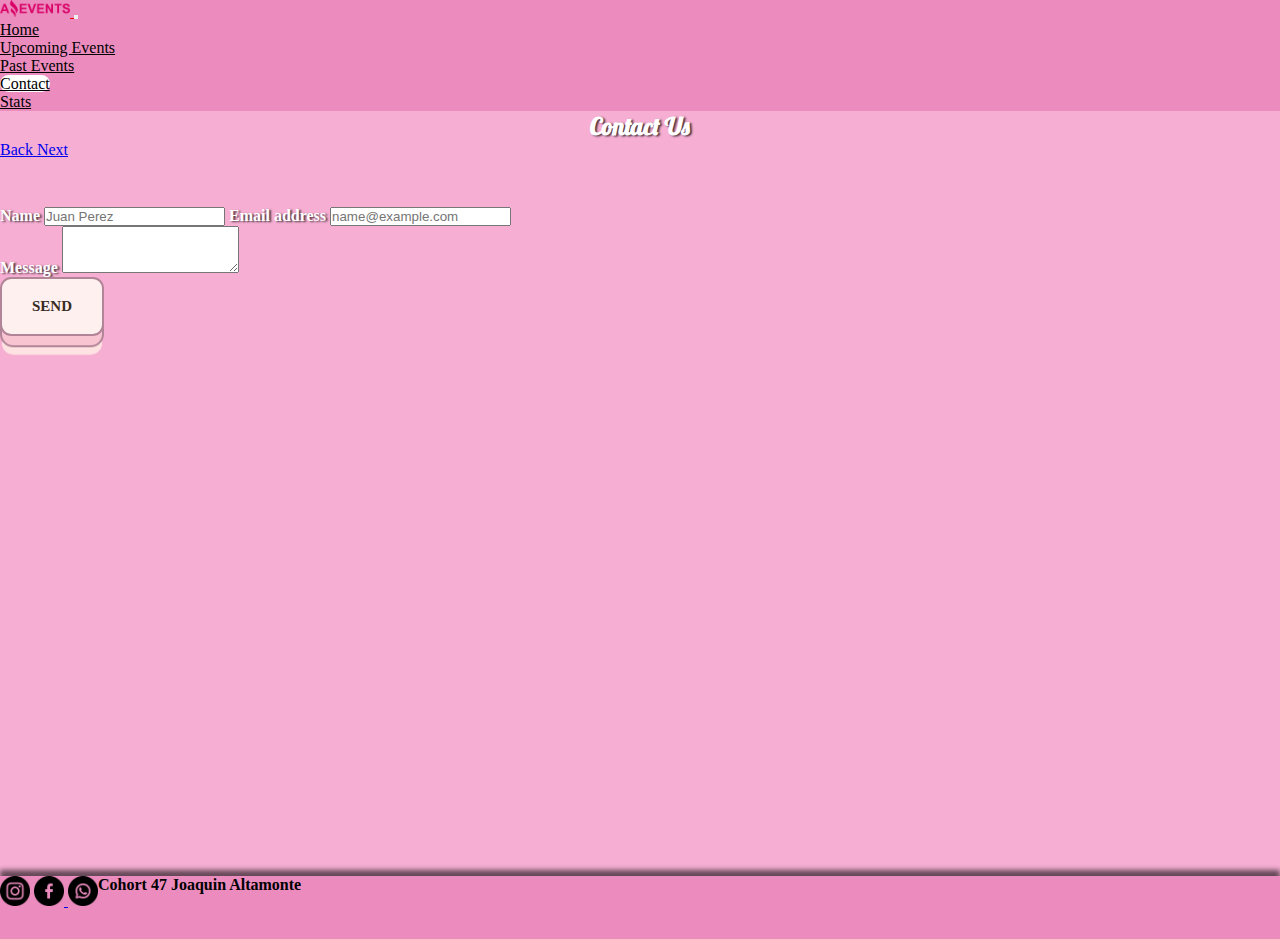
<file: pages/contact.html>
<!DOCTYPE html>
<html lang="en">
  <head>
    <meta charset="UTF-8" />
    <meta http-equiv="X-UA-Compatible" content="IE=edge" />
    <meta name="viewport" content="width=device-width, initial-scale=1.0" />
    <link
      href="https://cdn.jsdelivr.net/npm/bootstrap@5.3.0-alpha3/dist/css/bootstrap.min.css"
      rel="stylesheet"
      integrity="sha384-KK94CHFLLe+nY2dmCWGMq91rCGa5gtU4mk92HdvYe+M/SXH301p5ILy+dN9+nJOZ"
      crossorigin="anonymous"
    />
    <link rel="stylesheet" href="../assets/style/style.css" />
    <link
      rel="shortcut icon"
      href="../assets/images/favicon.png"
      type="image/x-icon"
    />
    <title>Amazing Events - Contact</title>
  </head>
  <body class="bodyContact">
    <header>
      <nav class="navbar navbar-expand-lg" style="background-color: #ec8cbe">
        <div class="container-fluid">
          <a class="navbar-brand" href="#">
            <img
              class="logo-header"
              src="../assets/images/Logo Amazing Events.png"
              alt="logo"
            />
          </a>
          <button
            class="navbar-toggler"
            type="button"
            data-bs-toggle="collapse"
            data-bs-target="#navbarSupportedContent"
            aria-controls="navbarSupportedContent"
            aria-expanded="false"
            aria-label="Toggle navigation"
          >
            <span class="navbar-toggler-icon"></span>
          </button>
          <div
            class="collapse nav-flex navbar-collapse"
            id="navbarSupportedContent"
          >
            <ul class="navbar-nav me-auto mb-2 mb-lg-0">
              <li class="nav-item text-center">
                <a
                  class="nav-link active"
                  aria-current="page"
                  href="../index.html"
                  >Home</a
                >
              </li>
              <li class="nav-item text-center">
                <a class="nav-link" href="./upcoming-events.html"
                  >Upcoming Events</a
                >
              </li>
              <li class="nav-item text-center">
                <a class="nav-link" href="./past-events.html">Past Events</a>
              </li>
              <li class="nav-item text-center">
                <a class="nav-link contactNav" href="#">Contact</a>
              </li>
              <li class="nav-item text-center">
                <a class="nav-link" href="./stats.html">Stats</a>
              </li>
            </ul>
          </div>
        </div>
      </nav>
    </header>
    <main class="mainContact">
      <!-- CAROUSEL -->
      <section class="my-3">
        <div id="carouselExample" class="carousel slide">
          <div class="carousel-inner">
            <div class="carrosuel-title active">
              <h2 class="carousel-title">Contact Us</h2>
            </div>
          </div>
          <a
            href="../pages/past-events.html"
            class="carousel-control-prev"
            type="button"
            data-slide="prev"
          >
            <span class="carousel-control-prev-icon" aria-hidden="true"></span>
            <span class="visually-hidden">Back</span>
          </a>
          <a
            href="./stats.html"
            class="carousel-control-next"
            type="button"
            data-slide="next"
          >
            <span class="carousel-control-next-icon" aria-hidden="true"></span>
            <span class="visually-hidden">Next</span>
          </a>
        </div>
      </section>

      <!-- FORM -->
      <section
        class="d-flex align-items-center justify-content-center flex-column form-contact py-4"
      >
        <div class="mb-3 col-7 col-lg-4">
          <label for="exampleFormControlInput1" class="form-label labelContact"
            >Name</label
          >
          <input
            type="Name"
            class="form-control"
            id="exampleFormControlInput1"
            placeholder="Juan Perez"
          />
          <label for="exampleFormControlInput1" class="form-label labelContact"
            >Email address</label
          >
          <input
            type="email"
            class="form-control"
            id="exampleFormControlInput1"
            placeholder="name@example.com"
          />
        </div>
        <div class="mb-3 col-7 col-lg-4">
          <label
            for="exampleFormControlTextarea1"
            class="form-label labelContact"
            >Message</label
          >
          <textarea
            class="form-control"
            id="exampleFormControlTextarea1"
            rows="3"
          ></textarea>
        </div>
        <button class="learn-more buttonSend p-1 rounded">Send</button>
      </section>
    </main>

    <!--  FOOTER -->
    <footer
      class="d-flex justify-content-between align-items-center"
      style="background-color: #ddc2ff"
    >
      <div class="mx-2">
        <a href="https://www.instagram.com">
          <img
            class="logo-footer"
            src="../assets/images/instagram.png"
            alt="instagram"
        /></a>
        <a href="https://www.facebook.com/home.php">
          <img
            class="logo-footer"
            src="../assets/images/facebook.png"
            alt="facebook"
          />
        </a>
        <a href="https://web.whatsapp.com">
          <img
            class="logo-footer"
            src="../assets/images/whatsapp.png"
            alt="whatsapp"
          />
        </a>
      </div>
      <h4 class="mx-2">Cohort 47 Joaquin Altamonte</h4>
    </footer>
    <script
      src="https://cdn.jsdelivr.net/npm/bootstrap@5.3.0-alpha3/dist/js/bootstrap.bundle.min.js"
      integrity="sha384-ENjdO4Dr2bkBIFxQpeoTz1HIcje39Wm4jDKdf19U8gI4ddQ3GYNS7NTKfAdVQSZe"
      crossorigin="anonymous"
    ></script>
  </body>
</html>
</file>
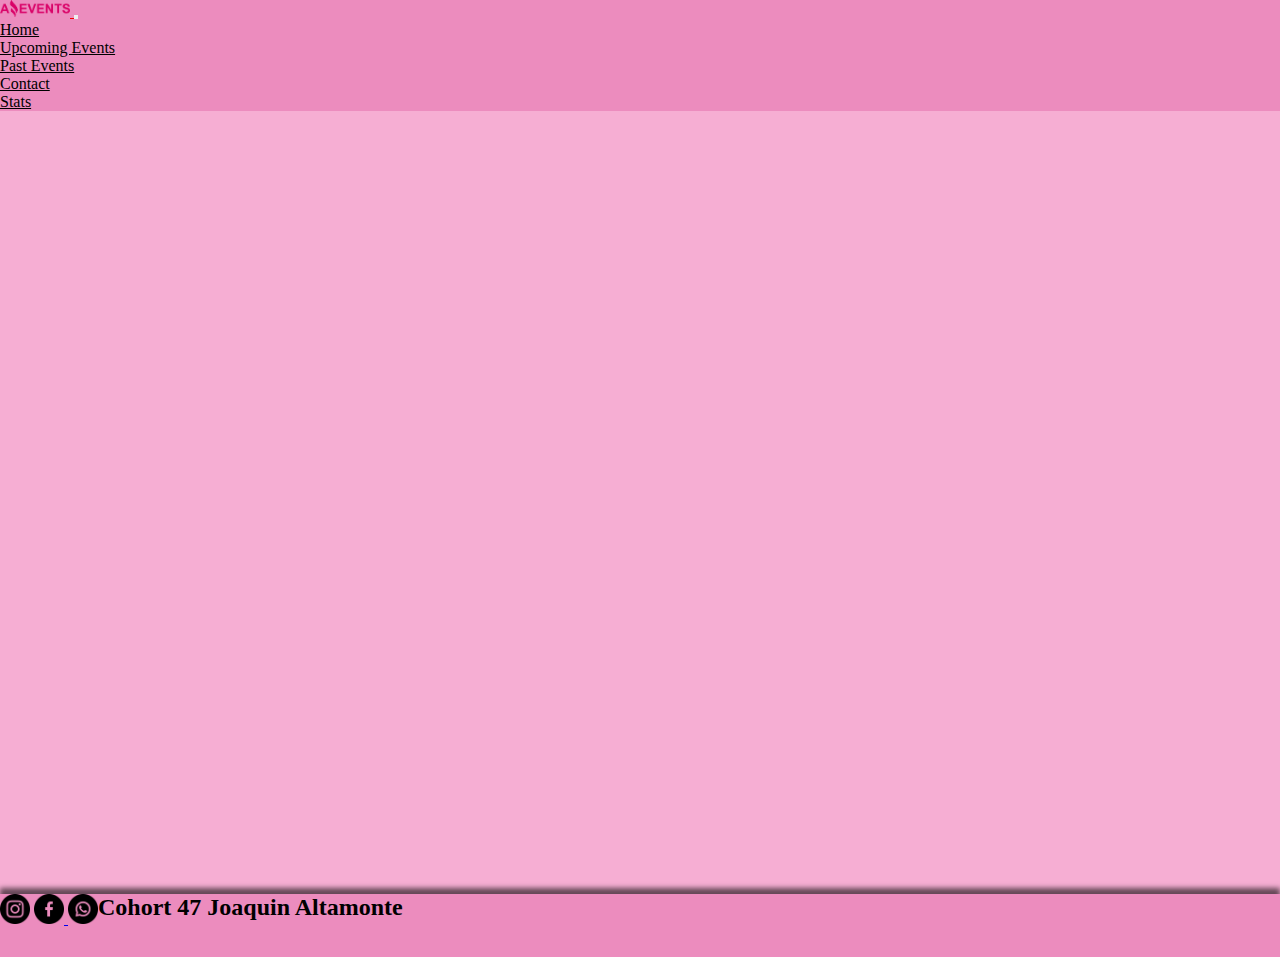
<file: pages/details.html>
<!DOCTYPE html>
<html lang="en">
  <head>
    <meta charset="UTF-8" />
    <meta http-equiv="X-UA-Compatible" content="IE=edge" />
    <meta name="viewport" content="width=device-width, initial-scale=1.0" />
    <link
      href="https://cdn.jsdelivr.net/npm/bootstrap@5.3.0-alpha3/dist/css/bootstrap.min.css"
      rel="stylesheet"
      integrity="sha384-KK94CHFLLe+nY2dmCWGMq91rCGa5gtU4mk92HdvYe+M/SXH301p5ILy+dN9+nJOZ"
      crossorigin="anonymous"
    />
    <link rel="stylesheet" href="../assets/style/style.css" />
    <link
      rel="shortcut icon"
      href="../assets/images/favicon .png"
      type="image/x-icon"
    />
    <title>Amazing Events - Details</title>
  </head>
  <body>
    <header>
      <nav class="navbar navbar-expand-lg" style="background-color: #ec8cbe">
        <div class="container-fluid">
          <a class="navbar-brand" href="#">
            <img
              class="logo-header"
              src="../assets/images/Logo Amazing Events.png"
              alt="logo"
            />
          </a>
          <button
            class="navbar-toggler"
            type="button"
            data-bs-toggle="collapse"
            data-bs-target="#navbarSupportedContent"
            aria-controls="navbarSupportedContent"
            aria-expanded="false"
            aria-label="Toggle navigation"
          >
            <span class="navbar-toggler-icon"></span>
          </button>
          <div
            class="collapse nav-flex navbar-collapse"
            id="navbarSupportedContent"
          >
            <ul class="navbar-nav me-auto mb-2 mb-lg-0">
              <li class="nav-item text-center">
                <a
                  class="nav-link active"
                  aria-current="page"
                  href="../index.html"
                  >Home</a
                >
              </li>
              <li class="nav-item text-center">
                <a class="nav-link" href="./upcoming-events.html"
                  >Upcoming Events</a
                >
              </li>
              <li class="nav-item text-center">
                <a class="nav-link" href="./past-events.html">Past Events</a>
              </li>
              <li class="nav-item text-center">
                <a class="nav-link" href="./contact.html">Contact</a>
              </li>
              <li class="nav-item text-center">
                <a class="nav-link" href="./stats.html">Stats</a>
              </li>
            </ul>
          </div>
        </div>
      </nav>
    </header>
    <main
      class="mainStats d-flex flex-column justify-content-center align-items-center"
    >
      <article
        id="article-details"
        class="d-flex flex-column col-12 justify-content-center col-lg-12 col-xl-12 gap-2 flex-lg-row justify-content-lg-center"
      ></article>
    </main>
    <!-- FOOTER -->
    <footer
      class="d-flex justify-content-between align-items-center"
      style="background-color: #ddc2ff"
    >
      <div class="mx-2">
        <a href="https://www.instagram.com">
          <img
            class="logo-footer"
            src="../assets/images/instagram.png"
            alt="instagram"
        /></a>
        <a href="https://www.facebook.com/home.php">
          <img
            class="logo-footer"
            src="../assets/images/facebook.png"
            alt="facebook"
          />
        </a>
        <a href="https://web.whatsapp.com">
          <img
            class="logo-footer"
            src="../assets/images/whatsapp.png"
            alt="whatsapp"
          />
        </a>
      </div>
      <h2 class="mx-2">Cohort 47 Joaquin Altamonte</h2>
    </footer>
    <script
      src="https://cdn.jsdelivr.net/npm/bootstrap@5.3.0-alpha3/dist/js/bootstrap.bundle.min.js"
      integrity="sha384-ENjdO4Dr2bkBIFxQpeoTz1HIcje39Wm4jDKdf19U8gI4ddQ3GYNS7NTKfAdVQSZe"
      crossorigin="anonymous"
    ></script>
    <script src="../script/data.js"></script>
    <script src="../script/details.js"></script>
  </body>
</html>
</file>
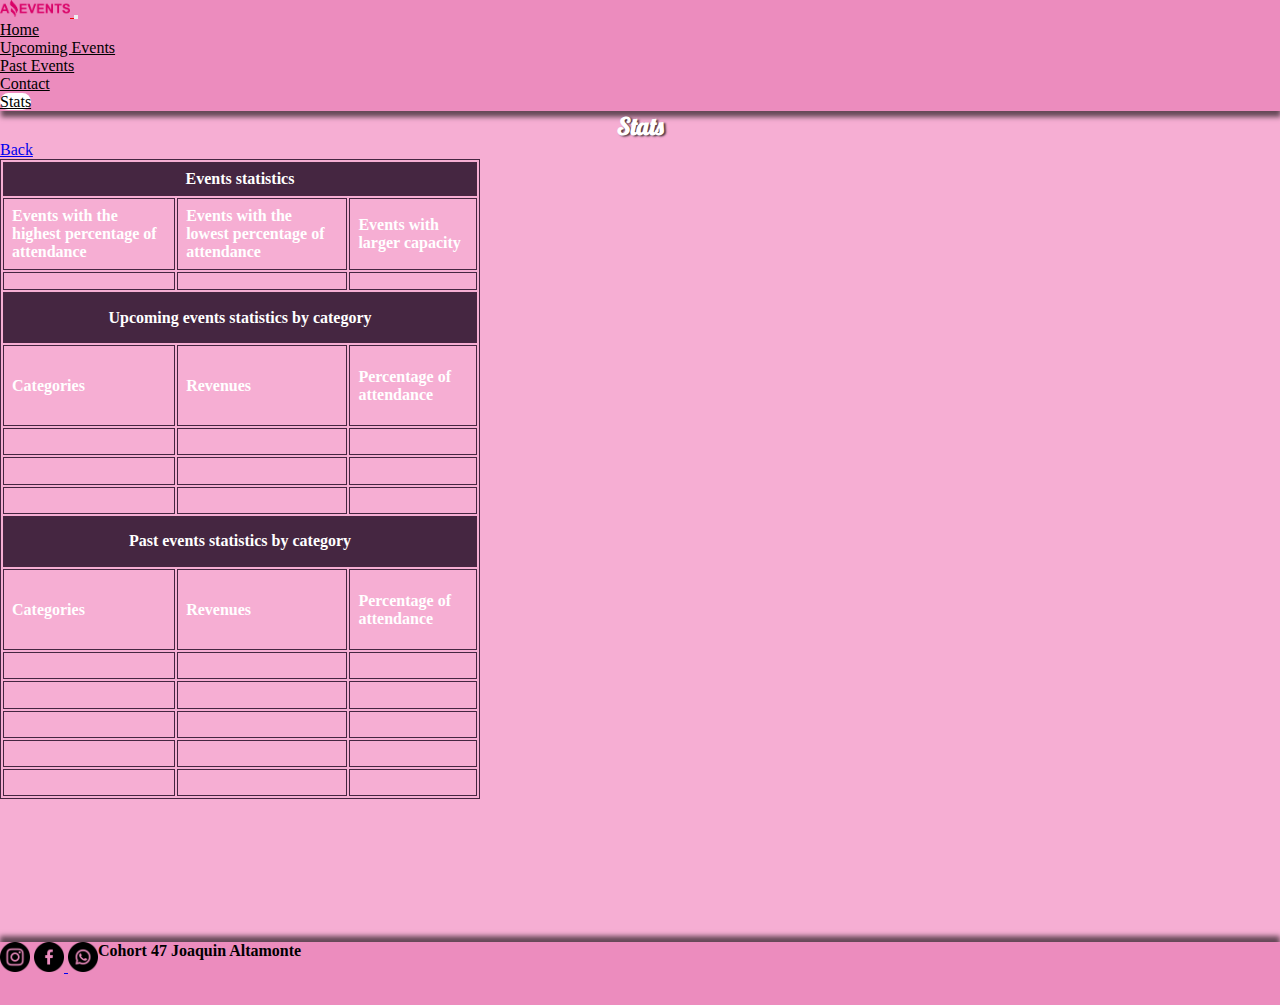
<file: pages/stats.html>
<!DOCTYPE html>
<html lang="en">
  <head>
    <meta charset="UTF-8" />
    <meta http-equiv="X-UA-Compatible" content="IE=edge" />
    <meta name="viewport" content="width=device-width, initial-scale=1.0" />
    <link
      href="https://cdn.jsdelivr.net/npm/bootstrap@5.3.0-alpha3/dist/css/bootstrap.min.css"
      rel="stylesheet"
      integrity="sha384-KK94CHFLLe+nY2dmCWGMq91rCGa5gtU4mk92HdvYe+M/SXH301p5ILy+dN9+nJOZ"
      crossorigin="anonymous"
    />
    <link rel="stylesheet" href="../assets/style/style.css" />
    <link
      rel="shortcut icon"
      href="../assets/images/favicon .png"
      type="image/x-icon"
    />
    <title>Amazing Events - Stats</title>
  </head>
  <body class="bodyStats">
    <header>
      <nav class="navbar navbar-expand-lg" style="background-color: #ec8cbe">
        <div class="container-fluid">
          <a class="navbar-brand" href="#">
            <img
              class="logo-header"
              src="../assets/images/Logo Amazing Events.png"
              alt="logo"
            />
          </a>
          <button
            class="navbar-toggler"
            type="button"
            data-bs-toggle="collapse"
            data-bs-target="#navbarSupportedContent"
            aria-controls="navbarSupportedContent"
            aria-expanded="false"
            aria-label="Toggle navigation"
          >
            <span class="navbar-toggler-icon"></span>
          </button>
          <div
            class="collapse nav-flex navbar-collapse"
            id="navbarSupportedContent"
          >
            <ul class="navbar-nav me-auto mb-2 mb-lg-0">
              <li class="nav-item text-center">
                <a
                  class="nav-link active"
                  aria-current="page"
                  href="../index.html"
                  >Home</a
                >
              </li>
              <li class="nav-item text-center">
                <a class="nav-link" href="./upcoming-events.html"
                  >Upcoming Events</a
                >
              </li>
              <li class="nav-item text-center">
                <a class="nav-link" href="./past-events.html">Past Events</a>
              </li>
              <li class="nav-item text-center">
                <a class="nav-link" href="./contact.html">Contact</a>
              </li>
              <li class="nav-item text-center">
                <a class="nav-link statsnav" href="#">Stats</a>
              </li>
            </ul>
          </div>
        </div>
      </nav>
    </header>
    <!-- CAROUSEL -->
    <section class="my-3">
      <div id="carouselExample" class="carousel slide">
        <div class="carousel-inner">
          <div class="carrosuel-title active">
            <h2 class="carousel-title">Stats</h2>
          </div>
        </div>
        <a
          href="./contact.html"
          class="carousel-control-prev"
          type="button"
          data-slide="prev"
        >
          <span class="carousel-control-prev-icon" aria-hidden="true"></span>
          <span class="visually-hidden">Back</span>
        </a>
      </div>
    </section>
    <main
      class="mainStats d-flex flex-column justify-content-center align-items-center"
    >
      <!-- TABLE -->
      <section
        class="d-flex align-items-center justify-content-center m-0 col-8"
      >
        <table class="col-12">
          <thead>
            <tr>
              <th colspan="3">Events statistics</th>
            </tr>
            <tr>
              <td>Events with the highest percentage of attendance</td>
              <td>Events with the lowest percentage of attendance</td>
              <td>Events with larger capacity</td>
            </tr>
            <tr>
              <td></td>
              <td></td>
              <td></td>
            </tr>
          </thead>
          <tbody>
            <tr>
              <th colspan="3">Upcoming events statistics by category</th>
            </tr>
            <tr>
              <td>Categories</td>
              <td>Revenues</td>
              <td>Percentage of attendance</td>
            </tr>
            <tr>
              <td></td>
              <td></td>
              <td></td>
            </tr>
            <tr>
              <td></td>
              <td></td>
              <td></td>
            </tr>
            <tr>
              <td></td>
              <td></td>
              <td></td>
            </tr>
          </tbody>
          <tbody>
            <tr>
              <th colspan="3">Past events statistics by category</th>
            </tr>
            <tr>
              <td>Categories</td>
              <td>Revenues</td>
              <td>Percentage of attendance</td>
            </tr>
            <tr>
              <td></td>
              <td></td>
              <td></td>
            </tr>
            <tr>
              <td></td>
              <td></td>
              <td></td>
            </tr>
            <tr>
              <td></td>
              <td></td>
              <td></td>
            </tr>
            <tr>
              <td></td>
              <td></td>
              <td></td>
            </tr>
            <tr>
              <td></td>
              <td></td>
              <td></td>
            </tr>
          </tbody>
        </table>
      </section>
    </main>
    <!-- FOOTER -->
    <footer
      class="d-flex justify-content-between align-items-center"
      style="background-color: #ddc2ff"
    >
      <div class="mx-2">
        <a href="https://www.instagram.com">
          <img
            class="logo-footer"
            src="../assets/images/instagram.png"
            alt="instagram"
        /></a>
        <a href="https://www.facebook.com/home.php">
          <img
            class="logo-footer"
            src="../assets/images/facebook.png"
            alt="facebook"
          />
        </a>
        <a href="https://web.whatsapp.com">
          <img
            class="logo-footer"
            src="../assets/images/whatsapp.png"
            alt="whatsapp"
          />
        </a>
      </div>
      <h4 class="mx-2">Cohort 47 Joaquin Altamonte</h4>
    </footer>

    <script
      src="https://cdn.jsdelivr.net/npm/bootstrap@5.3.0-alpha3/dist/js/bootstrap.bundle.min.js"
      integrity="sha384-ENjdO4Dr2bkBIFxQpeoTz1HIcje39Wm4jDKdf19U8gI4ddQ3GYNS7NTKfAdVQSZe"
      crossorigin="anonymous"
    ></script>
  </body>
</html>
</file>
<file: assets/style/style.css>
@import url("https://fonts.googleapis.com/css2?family=Caveat:wght@500&family=Indie+Flower&family=Lobster&display=swap");

* {
  margin: 0;
  padding: 0;
  box-sizing: border-box;
}
.logo-header {
  width: 70px;
}
/* .carousel-item {
  height: 15rem !important;
} */
.carousel-text {
  position: absolute !important;
  top: 0;
  left: 0;
  right: 0;
  bottom: 0;
  margin: auto;
  width: fit-content !important;
  height: fit-content !important;
  background-color: #a05a7b;
}
body {
  background-color: #f6aed3;
}
main {
  background-color: #f6aed3;
}

.card {
  background-color: #a05a7b;
  color: white;
}

section img {
  height: 15rem;
  object-fit: cover;
}
.img-cards {
  object-fit: cover;
  object-position: bottom;
  height: 10rem;
}

.card-section,
.section-category {
  margin-top: 2rem;
}

.logo-footer {
  width: 30px;
}

footer {
  height: 7vh;
  background-color: #ec8cbe !important;
  box-shadow: 0px -6px 5px 0px rgba(0, 0, 0, 0.59);
  -webkit-box-shadow: 0px -6px 5px 0px rgba(0, 0, 0, 0.59);
  -moz-box-shadow: 0px -6px 5px 0px rgba(0, 0, 0, 0.59);
}
main {
  min-height: 87vh;
}
.form-contact {
  margin-top: 3rem;
}

table,
td,
thead {
  border: 0.5px solid #452641;
  background-color: #f6aed3;
  color: rgb(255, 255, 255);
  font-weight: 600;
}
th {
  background-color: #452641;
  color: white;
}
table {
  height: 40rem;
  width: 30rem;
}
.mainStats {
  min-height: 87vh;
}
.image-details {
  width: 100%;
  margin-top: 1rem;
  border-radius: 20px;
}
article > div > p {
  font-weight: 600;
  text-align: center;
  margin: 0;
}

td,
tr,
th {
  padding: 0.5rem;
}

nav a {
  color: rgb(245, 0, 0);
}
li:hover {
  background-color: white;
  color: black;
  font-weight: 600;
  border-radius: 1rem;
}

.texth2 {
  text-shadow: 1px 1px 2px rgb(0, 0, 0);
}

.nav-link {
  color: black;
}
.homenav,
.upeventsnav,
.pastEventnav,
.contactNav,
.statsnav {
  background-color: white;
  border-radius: 1rem;
}

.card:hover {
  background-color: #6b3a58;
  color: white;
  font-weight: 500;
}

.carrosuel-title {
  display: flex !important;
  justify-content: center !important;
  color: white;
  font-family: "Lobster", cursive;
  text-shadow: 2px 1px 2px rgba(0, 0, 0, 0.7);
}

.seeMore {
  background-color: #0050ec;
  color: rgb(22, 22, 22);
  font-size: 13px;
  font-weight: bold;
  padding: 15px 20px;
  border-radius: 1em;
  cursor: pointer;
  transition: 0.1s ease;
  border-width: 0;
  box-shadow: 1px 5px 0 0 #0e285d;
}

.seeMore:hover {
  transform: translateY(-4px);
  box-shadow: 1px 9px 0 0 #0e285d;
}

.seeMore:active {
  transform: translateY(4px);
  box-shadow: 0px 0px 0 0 #0e285d;
}

.divPrice {
  width: 286px !important;
  height: 110px !important;
}
nav {
  background-color: #ec8cbe;
  box-shadow: 1px 6px 5px 0px rgba(0, 0, 0, 0.59);
  -webkit-box-shadow: 1px 6px 5px 0px rgba(0, 0, 0, 0.59);
  -moz-box-shadow: 1px 6px 5px 0px rgba(0, 0, 0, 0.59);
}
.label-checks {
  text-shadow: 1px 0px 0px rgba(0, 0, 0, 0.59);
  font-size: 1rem;
  font-weight: 800;
}
.flecha {
  color: white;
}

/* Button contact us */
.buttonSend {
  position: relative;
  display: inline-block;
  cursor: pointer;
  outline: none;
  border: 0;
  vertical-align: middle;
  text-decoration: none;
  font-family: inherit;
  font-size: 15px;
}

.buttonSend.learn-more {
  font-weight: 600;
  color: #382b22;
  text-transform: uppercase;
  padding: 1.25em 2em;
  background: #fff0f0;
  border: 2px solid #b18597;
  border-radius: 0.75em;
  -webkit-transform-style: preserve-3d;
  transform-style: preserve-3d;
  -webkit-transition: background 150ms cubic-bezier(0, 0, 0.58, 1),
    -webkit-transform 150ms cubic-bezier(0, 0, 0.58, 1);
  transition: transform 150ms cubic-bezier(0, 0, 0.58, 1),
    background 150ms cubic-bezier(0, 0, 0.58, 1),
    -webkit-transform 150ms cubic-bezier(0, 0, 0.58, 1);
}

.buttonSend.learn-more::before {
  position: absolute;
  content: "";
  width: 100%;
  height: 100%;
  top: 0;
  left: 0;
  right: 0;
  bottom: 0;
  background: #f9c4d2;
  border-radius: inherit;
  -webkit-box-shadow: 0 0 0 2px #b18597, 0 0.625em 0 0 #ffe3e2;
  box-shadow: 0 0 0 2px #b18597, 0 0.625em 0 0 #ffe3e2;
  -webkit-transform: translate3d(0, 0.75em, -1em);
  transform: translate3d(0, 0.75em, -1em);
  transition: transform 150ms cubic-bezier(0, 0, 0.58, 1),
    box-shadow 150ms cubic-bezier(0, 0, 0.58, 1),
    -webkit-transform 150ms cubic-bezier(0, 0, 0.58, 1),
    -webkit-box-shadow 150ms cubic-bezier(0, 0, 0.58, 1);
}

.buttonSend.learn-more:hover {
  background: #ffe9e9;
  -webkit-transform: translate(0, 0.25em);
  transform: translate(0, 0.25em);
}

.buttonSend.learn-more:hover::before {
  -webkit-box-shadow: 0 0 0 2px #b18597, 0 0.5em 0 0 #ffe3e2;
  box-shadow: 0 0 0 2px #b18597, 0 0.5em 0 0 #ffe3e2;
  -webkit-transform: translate3d(0, 0.5em, -1em);
  transform: translate3d(0, 0.5em, -1em);
}

.buttonSend.learn-more:active {
  background: #ffe9e9;
  -webkit-transform: translate(0em, 0.75em);
  transform: translate(0em, 0.75em);
}

.buttonSend.learn-more:active::before {
  -webkit-box-shadow: 0 0 0 2px #b18597, 0 0 #ffe3e2;
  box-shadow: 0 0 0 2px #b18597, 0 0 #ffe3e2;
  -webkit-transform: translate3d(0, 0, -1em);
  transform: translate3d(0, 0, -1em);
}
/* ------------------*/
.labelContact {
  color: white;
  font-weight: 700;
  text-shadow: 2px 1px 2px rgba(0, 0, 0, 0.7);
}
.bodyContact {
  height: 50vh;
}

/* FLIP CARD */
.flip-card {
  background-color: transparent;
  width: 500px;
  height: 500px;
  perspective: 1000px;
  font-family: sans-serif;
}

.title {
  font-size: 1.5em;
  font-weight: 900;
  text-align: center;
  margin: 0;
  color: white;
  text-shadow: 2px 1px 2px rgba(0, 0, 0, 0.7);
  font-family: "Caveat", cursive;
  font-size: 4rem;
}

.flip-card-inner {
  position: relative;
  width: 100%;
  height: 100%;
  text-align: center;
  transition: transform 0.8s;
  transform-style: preserve-3d;
}

.flip-card:hover .flip-card-inner {
  transform: rotateY(180deg);
}

.flip-card-front,
.flip-card-back {
  box-shadow: 0 8px 14px 0 rgba(0, 0, 0, 0.2);
  position: absolute;
  display: flex;
  flex-direction: column;
  justify-content: center;
  width: 100%;
  height: 100%;
  -webkit-backface-visibility: hidden;
  backface-visibility: hidden;
  border: 1px solid coral;
  border-radius: 1rem;
}

.flip-card-front {
  background: linear-gradient(
    120deg,
    rgb(160, 90, 123) 48%,
    rgba(160, 90, 123) 48%,
    rgb(160, 90, 123) 40%,
    rgb(246, 174, 211) 88%
  );
  color: rgb(255, 255, 255);
}

.flip-card-back {
  background: linear-gradient(
    120deg,
    rgb(246, 174, 211) 48%,
    rgba(246, 174, 211) 48%,
    rgb(246, 174, 211) 40%,
    rgb(160, 90, 123) 88%
  );
  color: #5c253c;
  transform: rotateY(180deg);
}
.spanDetails {
  color: white;
  text-shadow: 2px 1px 2px rgba(0, 0, 0, 0.7);
  font-family: "Caveat", cursive;
  font-size: 2rem;
}
.textDetail {
  font-family: "Indie Flower", cursive;
}

.h3-noresults {
  color: rgb(160, 90, 123);
  font-family: "Lobster", cursive;
}
/* MEDIA QUERIES */
@media only screen and (min-width: 576px) and (max-width: 768px) {
  .search-bar,
  form {
    width: 90%;
  }
  main {
    min-height: 100vh;
  }
  .checkbox-category {
    font-size: 1.5rem !important;
  }
  .card {
    height: 30rem !important;
  }
  .image-details {
    width: 80%;
    margin-top: 1rem;
    border-radius: 20px;
  }
}
@media only screen and (min-width: 768px) and (max-width: 1024px) {
  .card {
    height: 30rem !important;
  }
  .card-body {
    height: 8em !important;
  }
  .image-details {
    width: 80%;
    margin-top: 1rem;
    border-radius: 20px;
  }
}

@media only screen and (min-width: 1024px) {
  footer {
    display: flex;
  }
  .section-category {
    width: 100% !important;
    display: flex !important;
    justify-content: space-around !important;
  }
  .card {
    height: 25rem !important;
  }
  .card-body {
    height: 8em !important;
    padding: 7px;
  }
  .search-bar {
    width: 60% !important;
  }
  .btn {
    width: 5rem;
  }
  section img {
    height: 30rem;
    object-fit: cover;

    object-position: center !important;
  }
  .section-cards {
    gap: 2rem !important;
    justify-content: center !important;
  }
  main {
    min-height: 87vh;
  }
  .mainContact {
    min-height: 85vh;
  }
}

@media only screen and (min-width: 1600px) {
  .search-bar {
    width: 80% !important;
  }
}
@media only screen and (min-width: 1000px) {
  .nav-flex {
    display: flex !important;
    justify-content: end !important;
  }
  nav {
    display: flex !important;
    justify-content: space-between !important;
  }
}

.form-check-input {
  border: 1px solid black;
  margin-right: 0.5rem;
}

.search-bar {
  border: 1px solid black;
}
@media only screen and (min-width: 320px) and (max-width: 991px) {
  .navbar-collapse {
    flex-grow: 1 !important;
    align-items: center !important;
    flex-basis: 100% !important;
  }
}
@media only screen and (min-width: 992px) {
  .navbar-collapse {
    flex-grow: 0;
  }
  .image-details {
    height: 30rem;
  }
  article {
    display: flex;
    align-items: center;
    margin: 0;
  }
  .div-details {
    align-items: center;
    padding: 2rem;
  }
}

@media only screen and (min-width: 320px) and (max-width: 567px) {
  .checkbox-direction {
    display: flex;
    flex-direction: column;
  }
}
</file>
